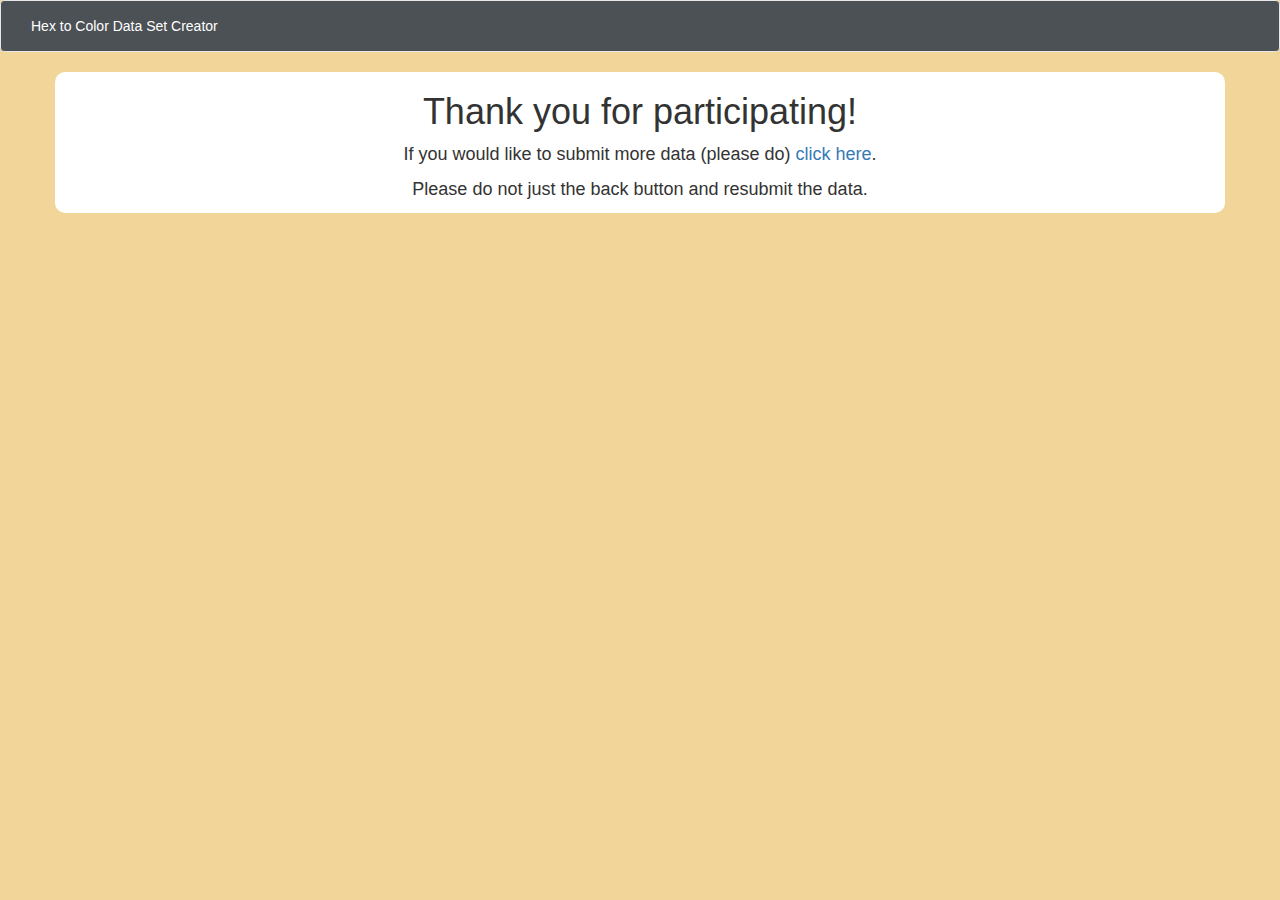
<file: end.html>
<!-- Latest compiled and minified CSS -- Bootstrap-->
<link rel="stylesheet" href="https://maxcdn.bootstrapcdn.com/bootstrap/3.3.5/css/bootstrap.min.css">

<!-- JQuery Min -->
<script src="https://ajax.googleapis.com/ajax/libs/jquery/2.1.4/jquery.min.js"></script>
<!-- custom CSS -->
<link rel="stylesheet" href="css/default.css"></link>

<html>
  <body>
    <nav class="navbar navbar-default">
      <div class="container-fluid">
        <span class="navbar-text white-out">Hex to Color Data Set Creator</span>
      </div>
    </nav>
    <div class="container actual-form" ng-controller="endFormCtrl">
      <div id="desc">
        <h1>Thank you for participating!</h1>
        <p>If you would like to submit more data (please do) <a href="index.html">click here</a>.</p>
        <p>Please do not just the back button and resubmit the data.</p>
      </div>
    </div>
  </body>
</html>
</file>
<file: css/default.css>
body
{
    background-color: #F1D599;
}

.navbar
{
    background-color: #4C5156;
}

.white-out
{
    color: white !important;
}

.actual-form
{
    border-radius: 10px;
    background-color: white;
    margin-bottom: 20px;
}

#desc
{
    text-align: center;
    font-size: large;
}

.question-wrapper
{
    height: 100px;
    margin-top: 5px;
    margin-bottom: 5px;
}

.question
{
    height: 100%;
    border-style: solid;
    border-width: 5px;
}

.q_detail_r
{
    font-weight: 700;
    color: purple;
}

.q_detail_w
{
    font-weight: 700;
    color: red;
}

.btn-group
{
    margin-top: 20px;
}

.btn-block
{
    margin-top: 30px;
    margin-bottom: 30px;
}
</file>
